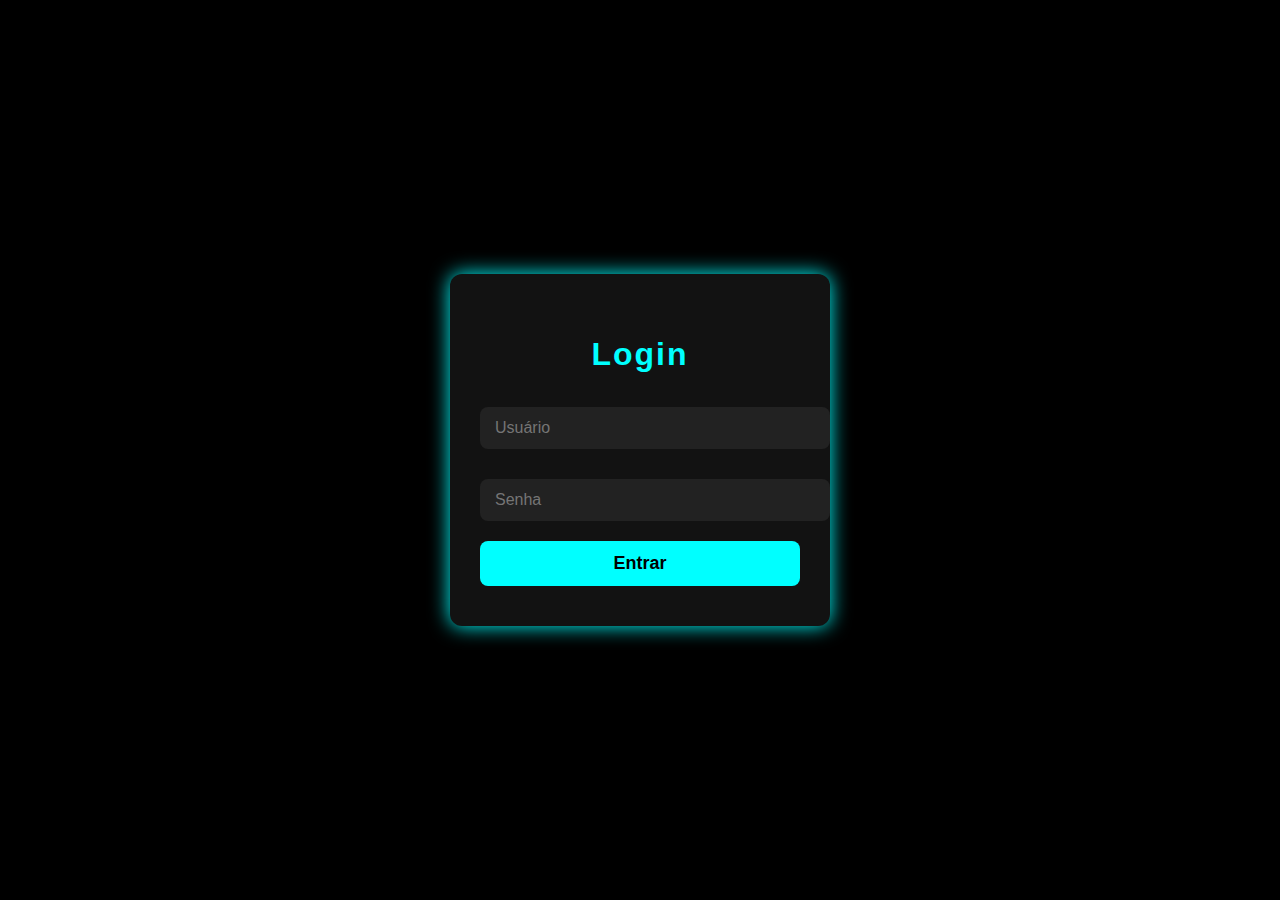
<file: index.html>
<!DOCTYPE html>
<html lang="pt-BR">
<head>
<meta charset="UTF-8" />
<meta name="viewport" content="width=device-width, initial-scale=1" />
<title>Login Dark AMOLED</title>
<style>
  /* Dark AMOLED style */
  body {
    margin:0; padding:0;
    background: #000;
    color: #eee;
    font-family: 'Segoe UI', Tahoma, Geneva, Verdana, sans-serif;
    display: flex;
    height: 100vh;
    justify-content: center;
    align-items: center;
  }
  .login-box {
    background: #121212;
    padding: 40px 30px;
    border-radius: 12px;
    box-shadow: 0 0 20px #0ff;
    width: 320px;
    text-align: center;
  }
  h1 {
    margin-bottom: 24px;
    color: #0ff;
    letter-spacing: 2px;
  }
  input[type=text], input[type=password] {
    width: 100%;
    padding: 12px 15px;
    margin: 10px 0 20px 0;
    border: none;
    border-radius: 8px;
    background: #222;
    color: #eee;
    font-size: 16px;
  }
  input[type=text]:focus, input[type=password]:focus {
    outline: none;
    box-shadow: 0 0 8px #0ff;
  }
  button {
    width: 100%;
    padding: 12px;
    border: none;
    border-radius: 8px;
    background: #0ff;
    color: #000;
    font-weight: bold;
    font-size: 18px;
    cursor: pointer;
    transition: background 0.3s ease;
  }
  button:hover {
    background: #00cccc;
  }
  .error {
    color: #f55;
    margin-bottom: 12px;
    display: none;
  }
</style>
</head>
<body>
  <div class="login-box">
    <h1>Login</h1>
    <div id="error" class="error">Usuário ou senha inválidos</div>
    <input type="text" id="user" placeholder="Usuário" autocomplete="off" />
    <input type="password" id="pass" placeholder="Senha" autocomplete="off" />
    <button onclick="login()">Entrar</button>
  </div>

<script>
  function login(){
    const user = document.getElementById('user').value.trim();
    const pass = document.getElementById('pass').value.trim();

    // Só aceita admin / foda123, qualquer outra senha ou usuário da erro
    if(user === 'admin' && pass === 'foda123'){
      // Limpa erro, redireciona pra YouTube no sucesso
      document.getElementById('error').style.display = 'none';
      window.location.href = 'https://www.youtube.com/';
    } else {
      // Mostra erro, mantém a página, pro Hydra identificar que não foi sucesso
      const errorBox = document.getElementById('error');
      errorBox.style.display = 'block';
      errorBox.textContent = 'Usuário ou senha inválidos';
    }
  }
</script>
</body>
</html>
</file>
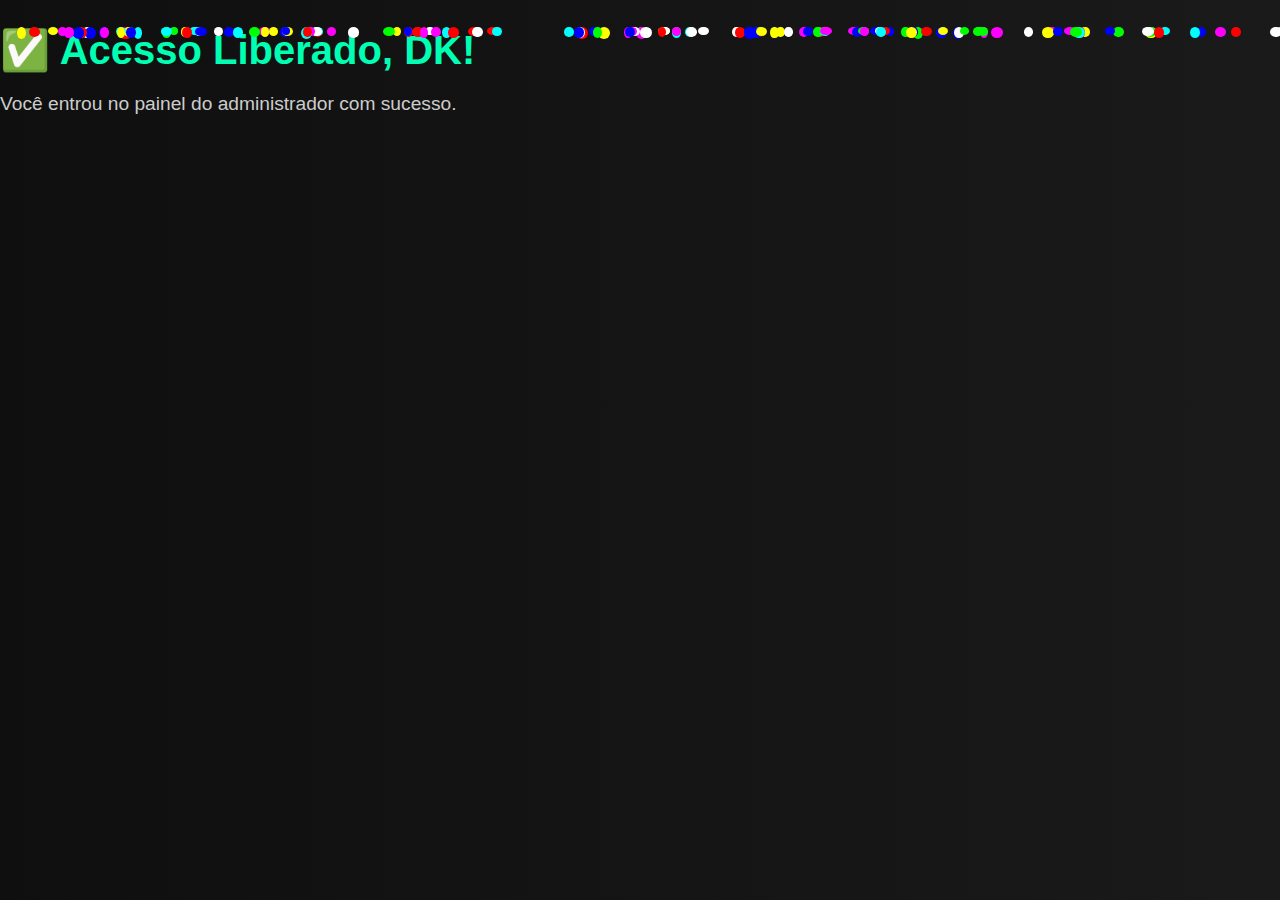
<file: painel.html>
<!DOCTYPE html>
<html lang="pt-BR">
<head>
  <meta charset="UTF-8">
  <title>Painel do Administrador</title>
  <link rel="stylesheet" href="painel.css">
</head>
<body>
  <div class="confetti-container"></div>
  <div class="painel">
    <h1>✅ Acesso Liberado, DK!</h1>
    <p>Você entrou no painel do administrador com sucesso.</p>
  </div>
  <script src="confetti.js"></script>
</body>
</html>
</file>
<file: painel.css>
body {
  margin: 0;
  padding: 0;
  font-family: "Segoe UI", Tahoma, Geneva, Verdana, sans-serif;
  background: linear-gradient(to right, #0f0f0f, #1a1a1a);
  color: white;
  overflow: hidden;
}

.container {
  text-align: center;
  margin-top: 10%;
  position: relative;
  z-index: 2;
}

h1 {
  font-size: 2.5em;
  color: #00ffb3;
  margin-bottom: 10px;
}

p {
  font-size: 1.2em;
  color: #ccc;
}

.confetti {
  position: absolute;
  width: 10px;
  height: 10px;
  background: red;
  animation: fall 3s infinite linear;
  z-index: 1;
  border-radius: 50%;
}

@keyframes fall {
  0% {
    transform: translateY(-100px) rotate(0deg);
    opacity: 1;
  }
  100% {
    transform: translateY(100vh) rotate(360deg);
    opacity: 0;
  }
}
</file>
